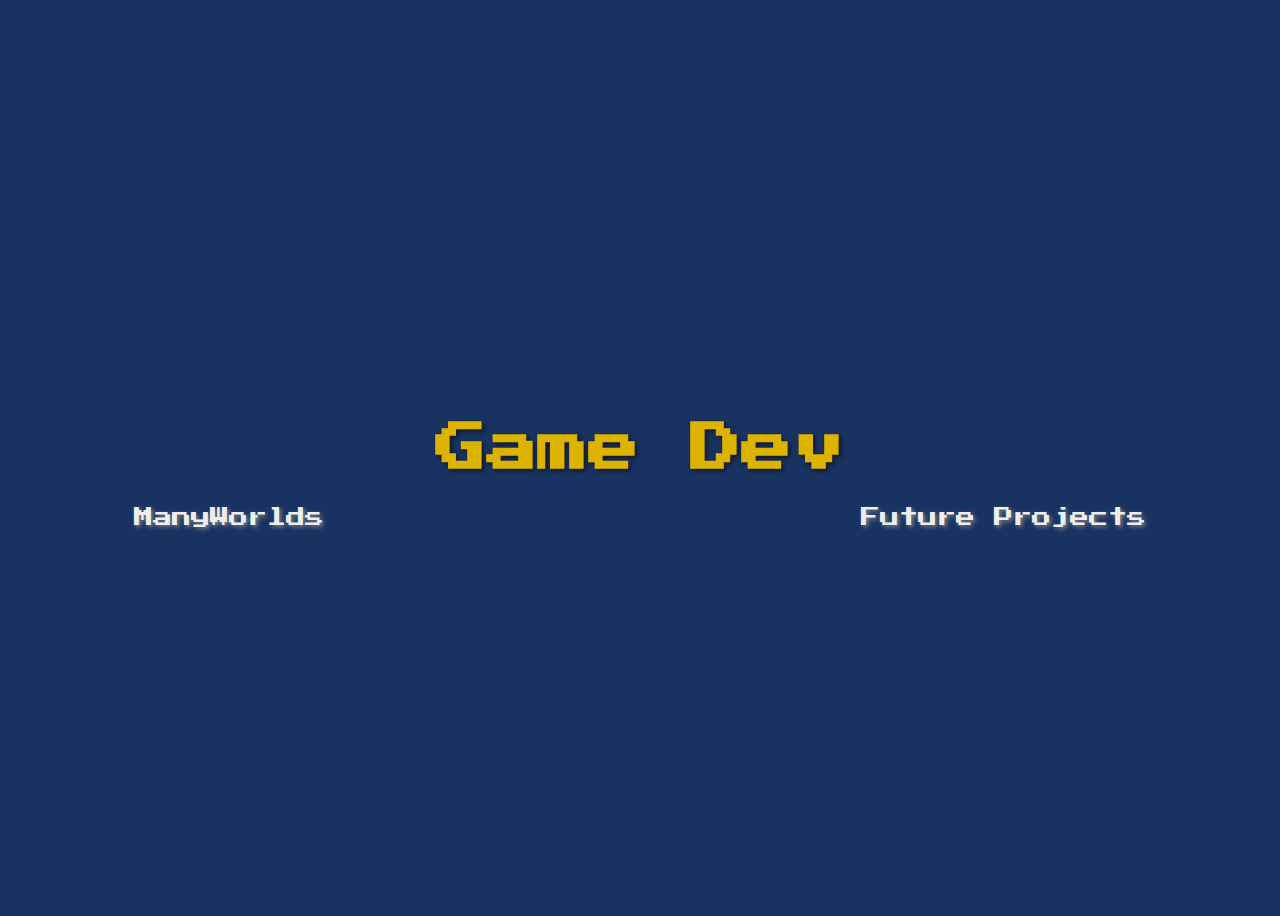
<file: pages/game_dev/game.html>
<!DOCTYPE html>
<html lang="en">
<head>
    <meta charset="UTF-8">
    <meta name="viewport" content="width=device-width, initial-scale=1.0">
    <title>Game Dev</title>
    <meta name="Game dev log on current projects">
    <link rel="stylesheet" href="game.css">

    <script src="templates/navItem.js"></script>

    <!-- Google Fonts -->
    <link rel="preconnect" href="https://fonts.googleapis.com">
    <link rel="preconnect" href="https://fonts.gstatic.com" crossorigin>
    <link href="https://fonts.googleapis.com/css2?family=Jacquarda+Bastarda+9&family=Press+Start+2P&display=swap" rel="stylesheet">
</head>
<body>
    <div id="startArea">
        <div id="widthSet">
            <header id="title">
                <h1>Game Dev</h1>
            </header>
            
            <div id="navbar">
                <nav-item href="pages/manyworlds.html" linkText="ManyWorlds"></nav-item>
    
    
                <nav-item href="../default/default.html" linkText="Future Projects"></nav-item>
            </div>
    
        </div>
    </div>
    


</body>
</html>
</file>
<file: pages/game_dev/game.css>
body {
    background-color: #183262;

    font-family: "Press Start 2P", system-ui;
    font-weight: 400;
    font-style: normal;
}


#startArea {
    display: flex;
    flex-direction: column;
    align-items: center;
    justify-content: center;
    height: 100vh;

}

#widthSet {
    width: 80%;
}



#navbar {
    display: flex;
    flex-direction: row;
    justify-content: space-between;  /* align horizontal */
    align-items: center;  /* align vertical */
}

#title {
    display: flex;
    flex-direction: column;
    justify-content: center;  /* align horizontal */
    align-items: center;  /* align vertical */
    text-align: center;
    flex: 3;
    color:#dcb400;
    font-size: 1.6em;
    text-shadow: 2px 2px 4px #161616;
}
</file>
